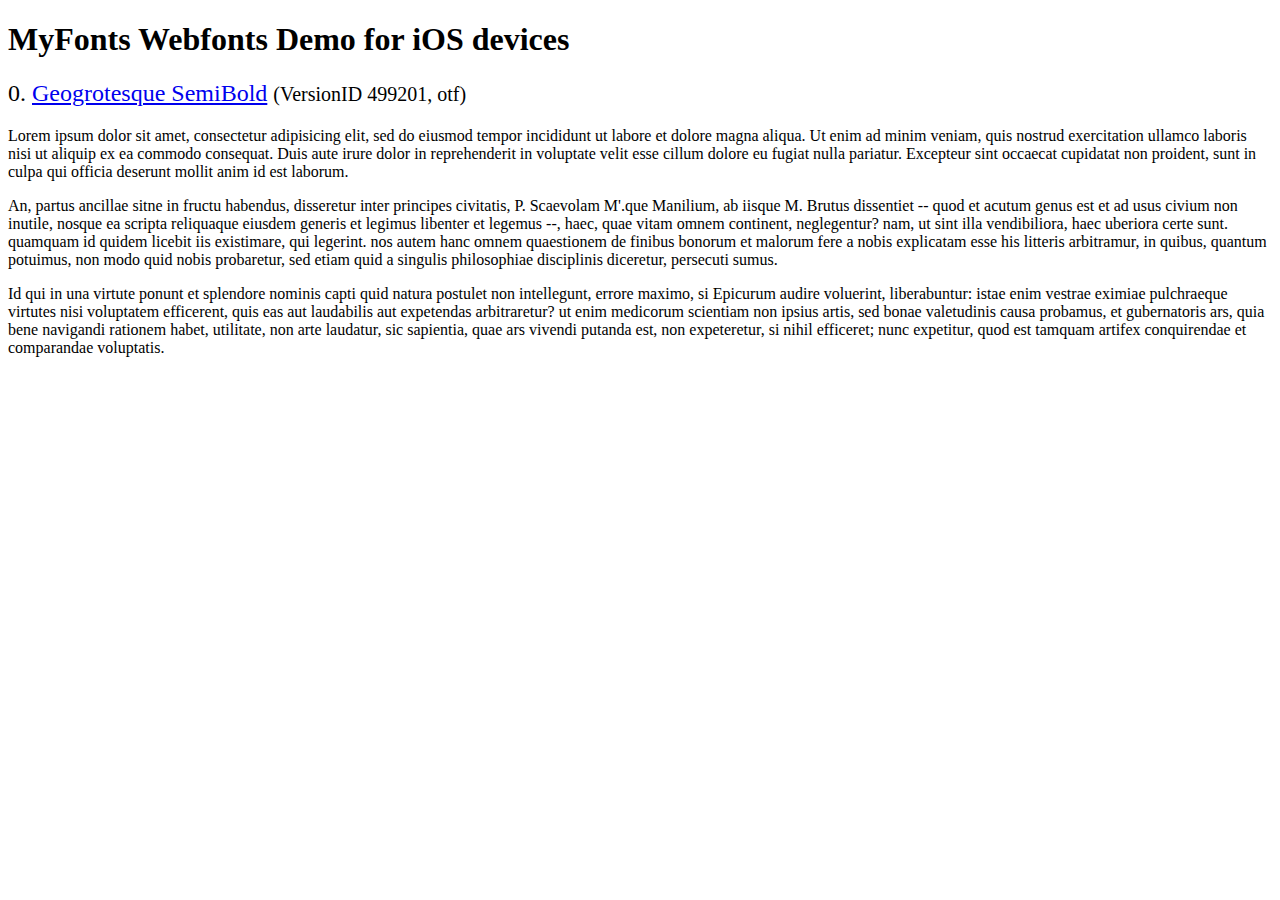
<file: hamon/sites/all/libraries/flexslider/demo/fonts/webfonts/geo-semibold/svg/index.html>
<!DOCTYPE html>
<html>
<head>
<title>MyFonts Webfonts Demo for iOS devices</title>
<meta http-equiv="content-type" content="text/html; charset=utf-8" />

<style type="text/css" media="all">

	h2 {
		 font-weight:normal;
	}

		
	@font-face {
		font-family:"Geogrotesque-SemiBold";
		src:url("style_169898.svg#Geogrotesque-SemiBold") format("svg");
	}
	
	.webfont_0 {
		font-family: Geogrotesque-SemiBold;
	}
		
</style>

</head>

<body>

<h1>MyFonts Webfonts Demo for iOS devices</h1>


<h2>0. <span class='webfont_0'><a href='http://new.myfonts.com/search/style::169898/'>Geogrotesque SemiBold</a></span>
<small>(VersionID 499201, otf)</small>
</h2>

<p class='webfont_0'>Lorem ipsum dolor sit amet, consectetur adipisicing elit, sed do eiusmod tempor incididunt ut labore et dolore magna aliqua. Ut enim ad minim veniam, quis nostrud exercitation ullamco laboris nisi ut aliquip ex ea commodo consequat. Duis aute irure dolor in reprehenderit in voluptate velit esse cillum dolore eu fugiat nulla pariatur. Excepteur sint occaecat cupidatat non proident, sunt in culpa qui officia deserunt mollit anim id est laborum.</p>

<p class='webfont_0'>An, partus ancillae sitne in fructu habendus, disseretur inter principes civitatis, P. Scaevolam M'.que Manilium, ab iisque M. Brutus dissentiet -- quod et acutum genus est et ad usus civium non inutile, nosque ea scripta reliquaque eiusdem generis et legimus libenter et legemus --, haec, quae vitam omnem continent, neglegentur? nam, ut sint illa vendibiliora, haec uberiora certe sunt. quamquam id quidem licebit iis existimare, qui legerint. nos autem hanc omnem quaestionem de finibus bonorum et malorum fere a nobis explicatam esse his litteris arbitramur, in quibus, quantum potuimus, non modo quid nobis probaretur, sed etiam quid a singulis philosophiae disciplinis diceretur, persecuti sumus.</p>

<p class='webfont_0'>Id qui in una virtute ponunt et splendore nominis capti quid natura postulet non intellegunt, errore maximo, si Epicurum audire voluerint, liberabuntur: istae enim vestrae eximiae pulchraeque virtutes nisi voluptatem efficerent, quis eas aut laudabilis aut expetendas arbitraretur? ut enim medicorum scientiam non ipsius artis, sed bonae valetudinis causa probamus, et gubernatoris ars, quia bene navigandi rationem habet, utilitate, non arte laudatur, sic sapientia, quae ars vivendi putanda est, non expeteretur, si nihil efficeret; nunc expetitur, quod est tamquam artifex conquirendae et comparandae voluptatis.</p>




</body>
</html>
</file>
